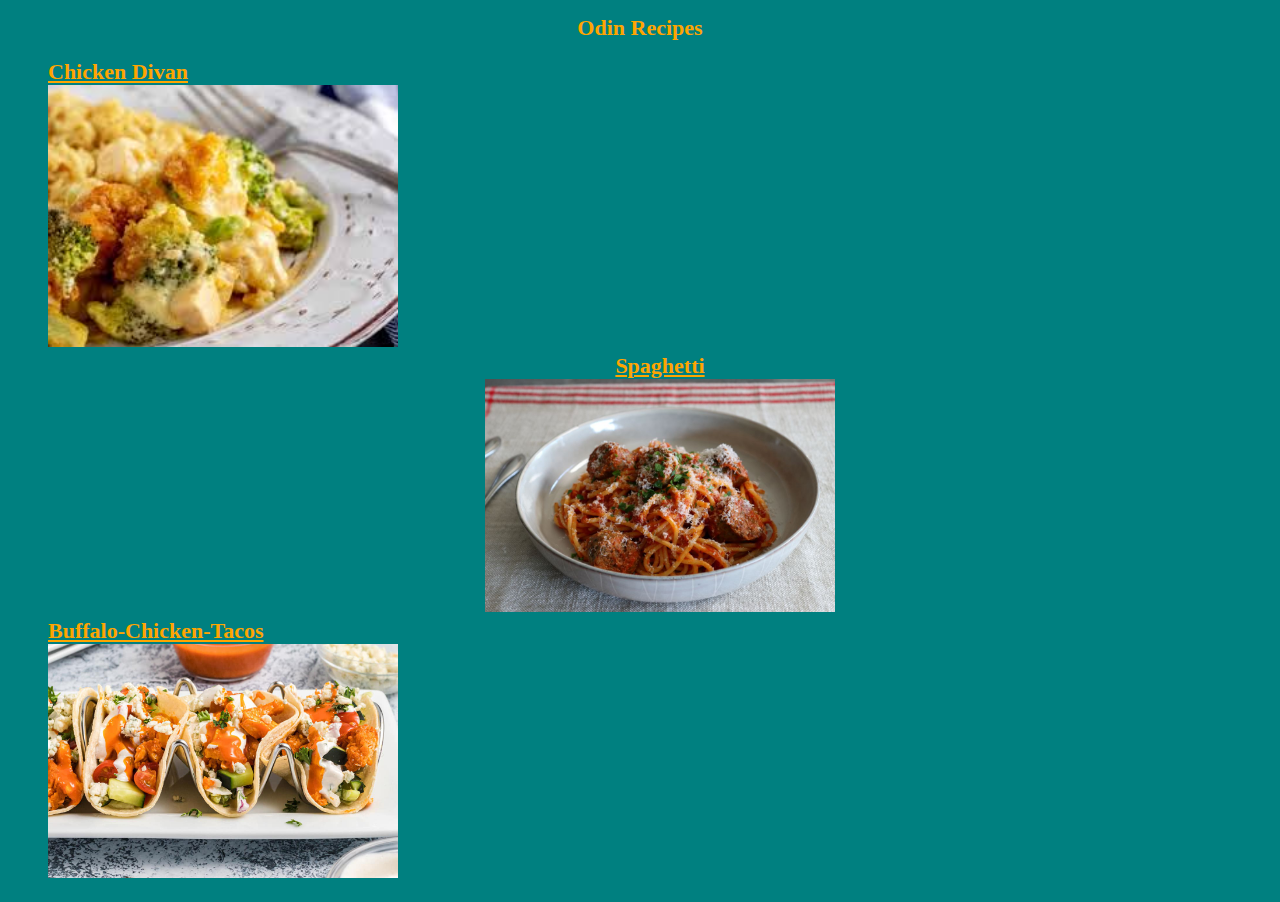
<file: index.html>
<!DOCTYPE html>
 <html lang="en">
    <head>
        <meta charset="UTF-8">
        <meta name="viewport" content="width=device-width, initial-scale=1.0">
        <title>Odin-Recipes</title>
        <link rel="stylesheet" href="./css/style.css"

    </head>

    <body>
        <h1>Odin Recipes</h1>
            <ul>
                <li><a href="./Chicken-D.html" target="_blank" rel="noopener noreferrer">Chicken Divan</a>
                    <div style="text-align: left;"><img src="./img/Chicken-D.jpg" width="350"/></div>
                </li>
                <li><center><a href="./Spaghetti.html" target="_blank" rel="noopener noreferrer">Spaghetti</a></center>
                    <div style="text-align: center;"><img src="./img/Spaghetti.jpg" width="350"/></div>
                </li>
                <li><a href="./Buffalo-CT.html" target="_blank" rel="noopener no referrer">Buffalo-Chicken-Tacos</a>
                    <div style="text-align: left;"><img src="./img/Buffalo-Chicken-Tacos.jpg" width="350"/></div>
                </li>
            </ul> 
    </body>
 </html>
</file>
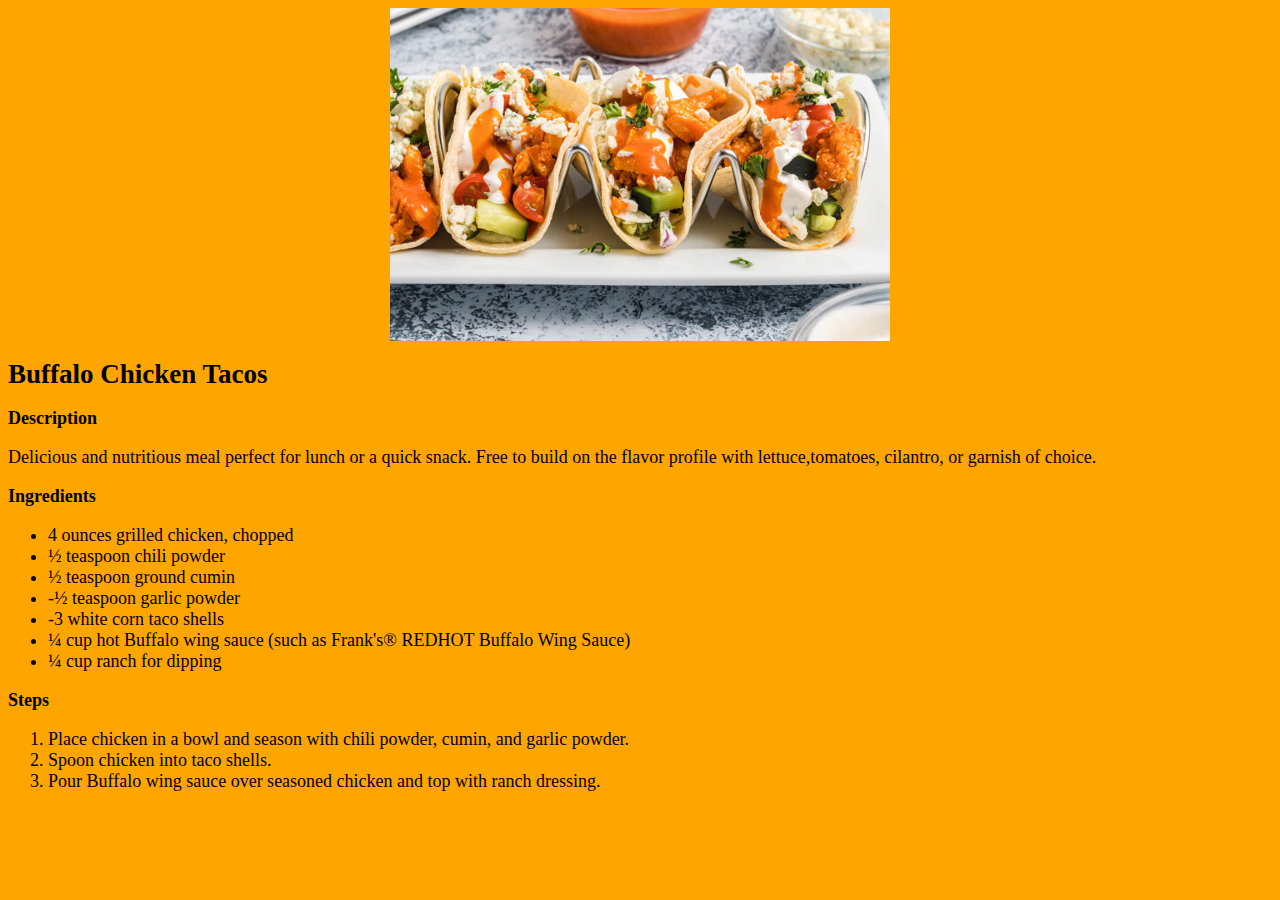
<file: Buffalo-CT.html>
<!DOCTYPE html>
<html lang="en" 
    <head>
        <meta charset="UTF-8"
        <meta name="viewport" content="width=device-width, initial-scale=1.0">
        <title>Buffalo-Chicken-Tacos</title>
        <link rel="stylesheet" href="./css/BC.css"
    </head>
    <body>
        <div><img src="./img/Buffalo-Chicken-Tacos.jpg" alt="Buffalo Chicken Tacos" width="310" height="auto" </div>

        <h1>Buffalo Chicken Tacos</h1>
        <h2>Description</h2>
            <p>Delicious and nutritious meal perfect for lunch or a quick snack. Free to build on the flavor profile with lettuce,tomatoes, cilantro, or garnish of choice.</p>
        <h3>Ingredients</h3>
            <ul>
                <li>4 ounces grilled chicken, chopped</li>
                <li>½ teaspoon chili powder</li>
                <li>½ teaspoon ground cumin</li>
                <li>-½ teaspoon garlic powder</li>
                <li>-3 white corn taco shells</li>
                <li>¼ cup hot Buffalo wing sauce (such as Frank's® REDHOT Buffalo Wing Sauce)</li>
                <li>¼ cup ranch for dipping</li>
            </ul>
        <h3>Steps</h3>
            <ol>
                <li>Place chicken in a bowl and season with chili powder, cumin, and garlic powder.</li>
                <li>Spoon chicken into taco shells.</li>
                <li>Pour Buffalo wing sauce over seasoned chicken and top with ranch dressing.</li>
            </ol>
    </body>
</html>
</file>
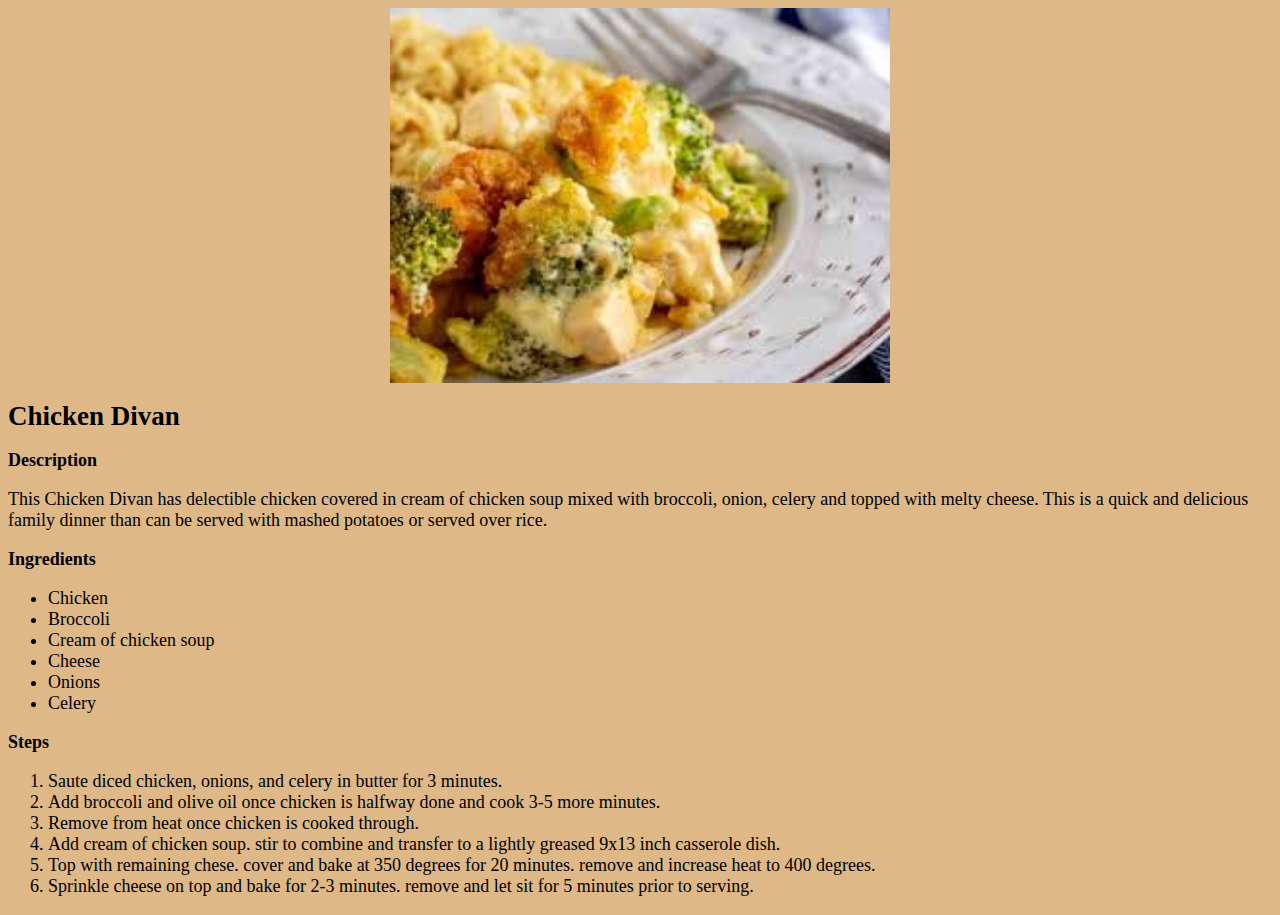
<file: Chicken-D.html>
<!DOCTYPE html>
<html lang="en">
    <head>
        <meta charset="UTF-8">
        <meta name="viewport" content="width=device-width, initial-scale=1.0">
        <title>Chicken-Divan</title>
        <link rel="stylesheet" href="./css/CD.css"
    </head>
    
    <body>
        <div><img src="./img/Chicken-D.jpg" alt="Chicken Divan" width=350 height=auto </div>
        <h1>Chicken Divan</h1>      
        
        <h2>Description</h2>
            <p>This Chicken Divan has delectible chicken covered in cream of chicken soup mixed with broccoli, onion, celery and topped with melty cheese. This is a quick and delicious family dinner than can be served with mashed potatoes or served over rice.</p>
        
            <h3>Ingredients</h3>
            <ul>
                <li>Chicken</li>
                <li>Broccoli</li>
                <li>Cream of chicken soup</li>
                <li>Cheese</li>
                <li>Onions</li>
                <li>Celery</li>
            </ul>

        <h3>Steps</h3>
            <ol>
                <li>Saute diced chicken, onions, and celery in butter for 3 minutes.</li>   
                <li>Add broccoli and olive oil once chicken is halfway done and cook 3-5 more minutes.</li>
                <li>Remove from heat once chicken is cooked through.</li>
                <li>Add cream of chicken soup. stir to combine and transfer to a lightly greased 9x13 inch casserole dish.</li>
                <li>Top with remaining chese. cover and bake at 350 degrees for 20 minutes. remove and increase heat to 400 degrees.</li>
                <li> Sprinkle cheese on top and bake for 2-3 minutes. remove and let sit for 5 minutes prior to serving.</li>
            </ol>
        

    </body>
</html>
</file>
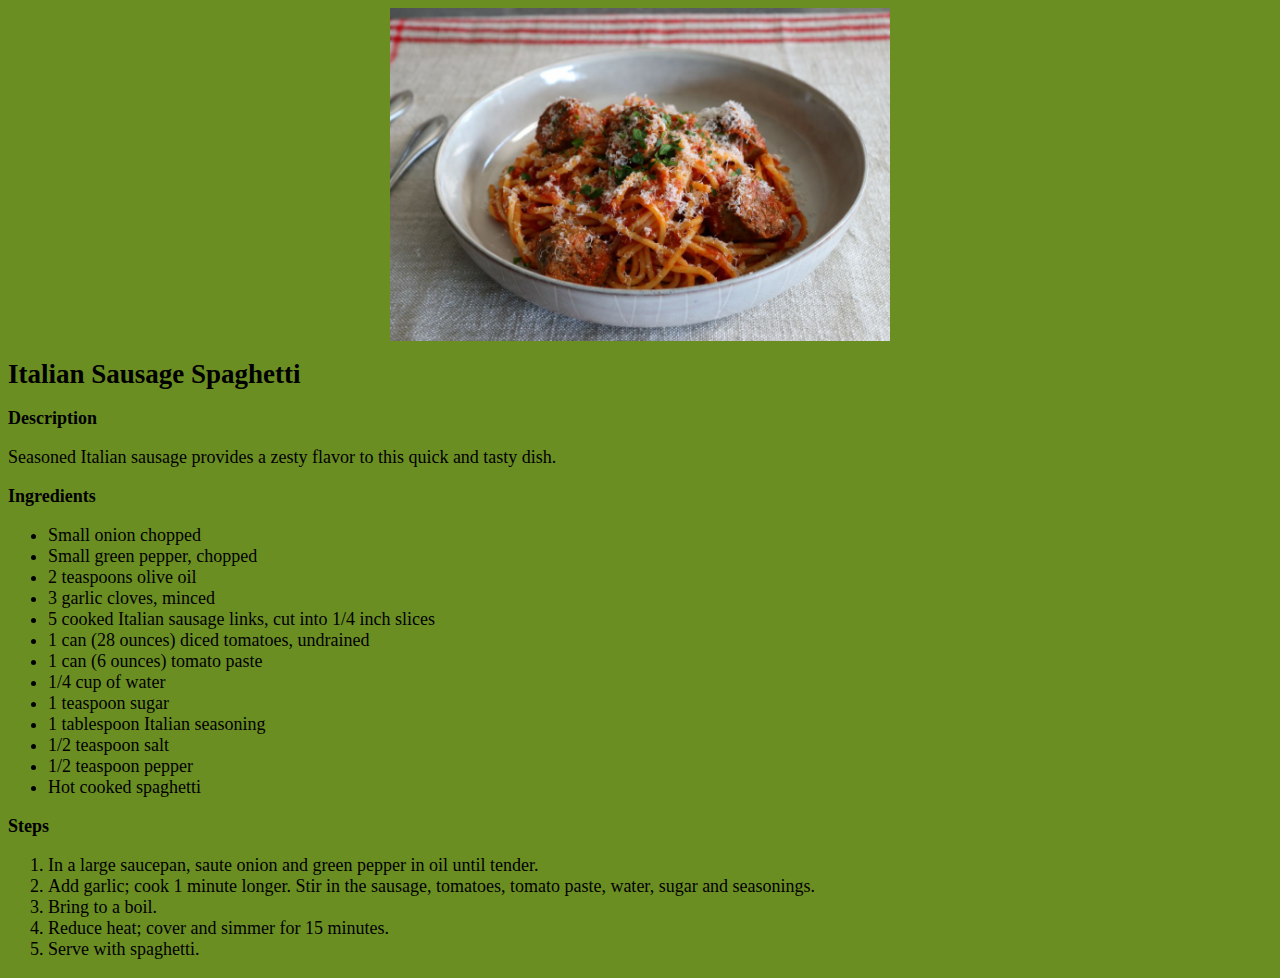
<file: Spaghetti.html>
<!DOCTYPE html>
<html lang="en">
    <head>
        <meta charset="UTF-8">
        <meta name="viewport" content="width=device-width, initial-scale=1.0">
        <title>Italian-Sausage-Spaghetti</title>
        <link rel="stylesheet" href="./css/SP.css"
    </head>

    <body>
        <div><img src="./img/Spaghetti.jpg" alt="Spaghetti" width="310" height="auto" </div>
        
        <h1>Italian Sausage Spaghetti</h1>

        <h2>Description</h2>
            <p>Seasoned Italian sausage provides a zesty flavor to this quick and tasty dish.</p>
        
        <h3>Ingredients</h3>
            <ul>
                <li>Small onion chopped</li>
                <li>Small green pepper, chopped</li>
                <li>2 teaspoons olive oil</li>
                <li>3 garlic cloves, minced</li>
                <li>5 cooked Italian sausage links, cut into 1/4 inch slices</li>
                <li>1 can (28 ounces) diced tomatoes, undrained</li>
                <li>1 can (6 ounces) tomato paste</li>
                <li>1/4 cup of water</li>
                <li>1 teaspoon sugar</li>
                <li>1 tablespoon Italian seasoning</li>
                <li>1/2 teaspoon salt</li>
                <li>1/2 teaspoon pepper</li>
                <li>Hot cooked spaghetti</li>
            </ul>

        <h3>Steps</h3>
            <ol>
                <li>In a large saucepan, saute onion and green pepper in oil until tender. </li>
                <li>Add garlic; cook 1 minute longer. Stir in the sausage, tomatoes, tomato paste, water, sugar and seasonings.</li>
                <li>Bring to a boil. </li>
                <li>Reduce heat; cover and simmer for 15 minutes. </li>
                <li>Serve with spaghetti.</li>
            </ol>
    </body>
</html>
</file>
<file: css/style.css>
h1 {
    text-align: center;
}

* {
    font-family: 'Times New Roman', Times, serif;
    background-color: teal;
    color:orange;
    font-size: 22px;
    font-weight: bold;
}

ul {
    list-style-position: inside;
    font-size: 18px;
    list-style-type: none;
}
</file>
<file: css/BC.css>
* {
    background-color: orange;
    font-family: 'Times New Roman', Times, serif;
    font-size: 18px;
}

img {
    display: block;
    margin-left: auto;
    margin-right: auto;
    width: 500px;
}

h1 {font-size: 150%;}
</file>
<file: css/CD.css>
* {
    background-color: burlywood;
    font-family: 'Times New Roman', Times, serif;
    font-size: 18px;
}

img {
    display: block;
    margin-left: auto;
    margin-right: auto;
    width: 500px;
}

h1 {font-size: 150%;}
</file>
<file: css/SP.css>
* {
    background-color: olivedrab ;
    font-family: 'Times New Roman', Times, serif;
    font-size: 18px;
}

img {
    display: block;
    margin-left: auto;
    margin-right: auto;
    width: 500px;
}

h1 {font-size: 150%;}
</file>
